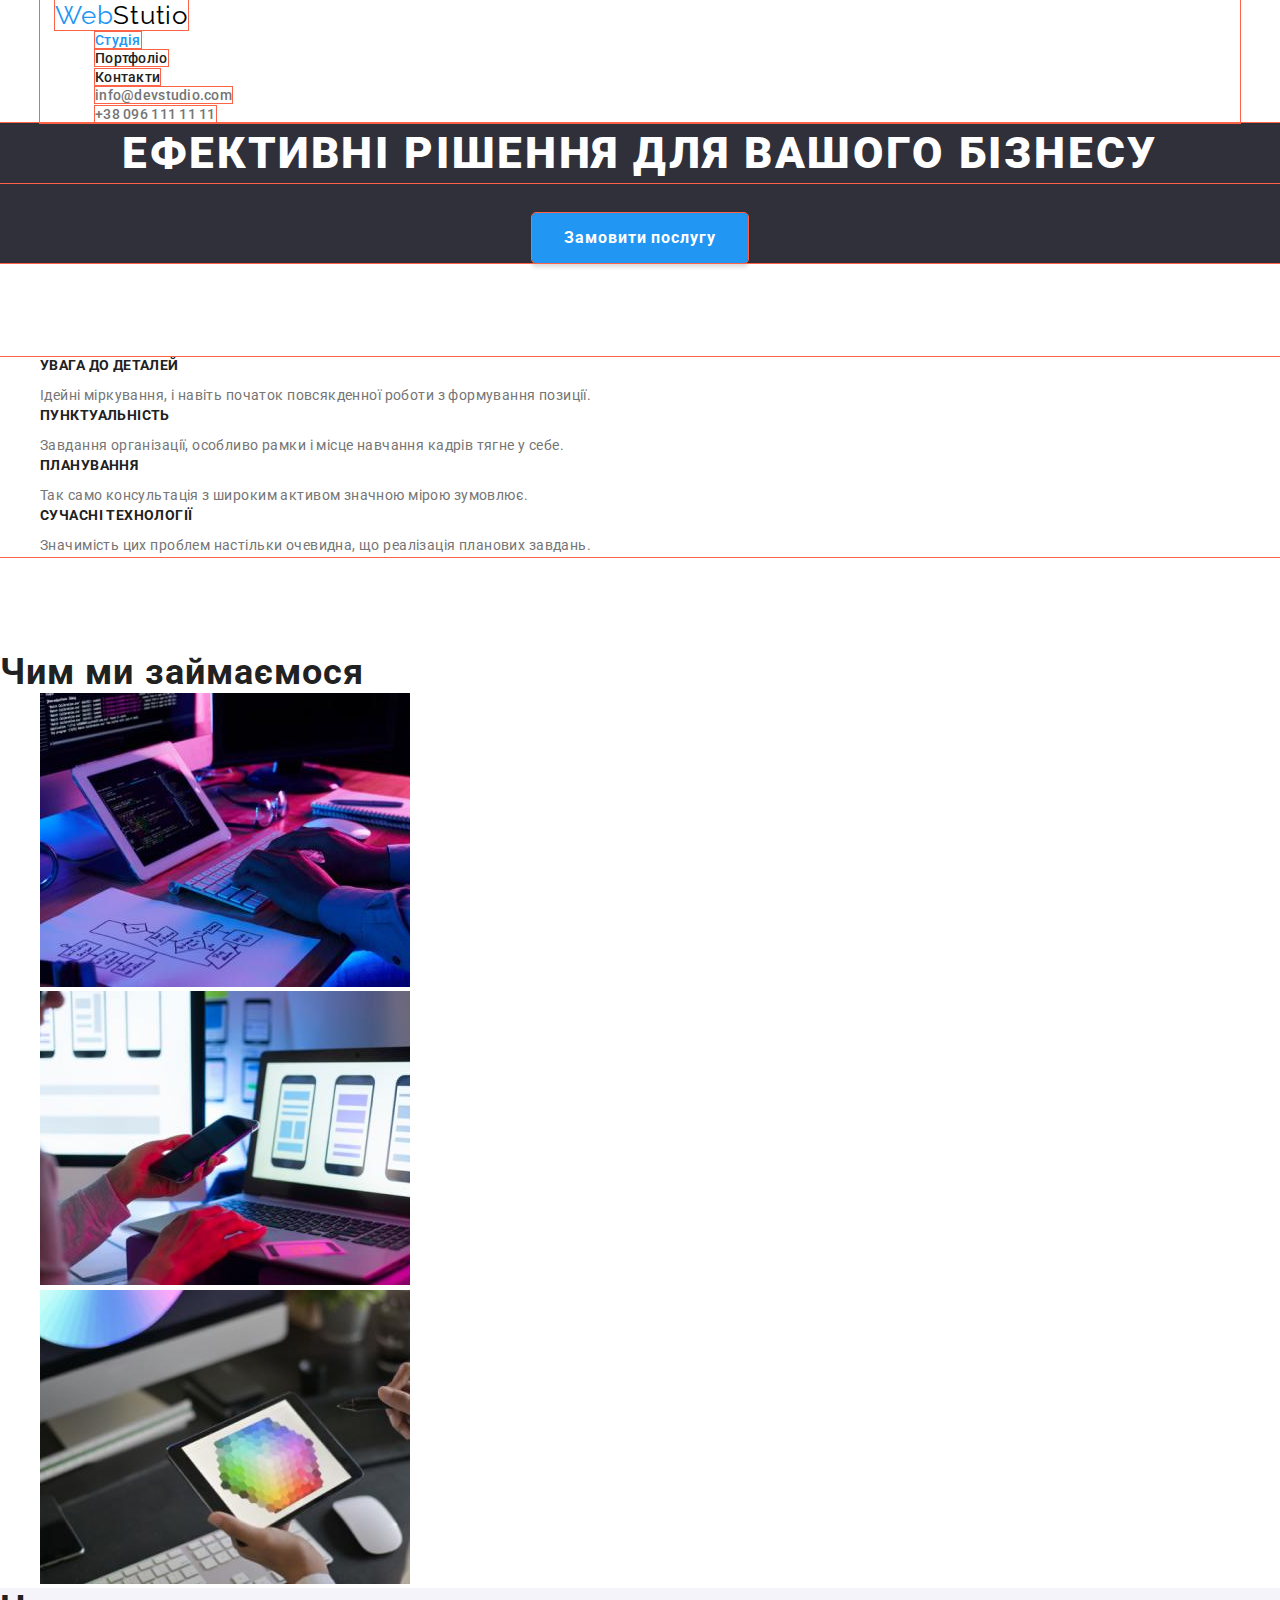
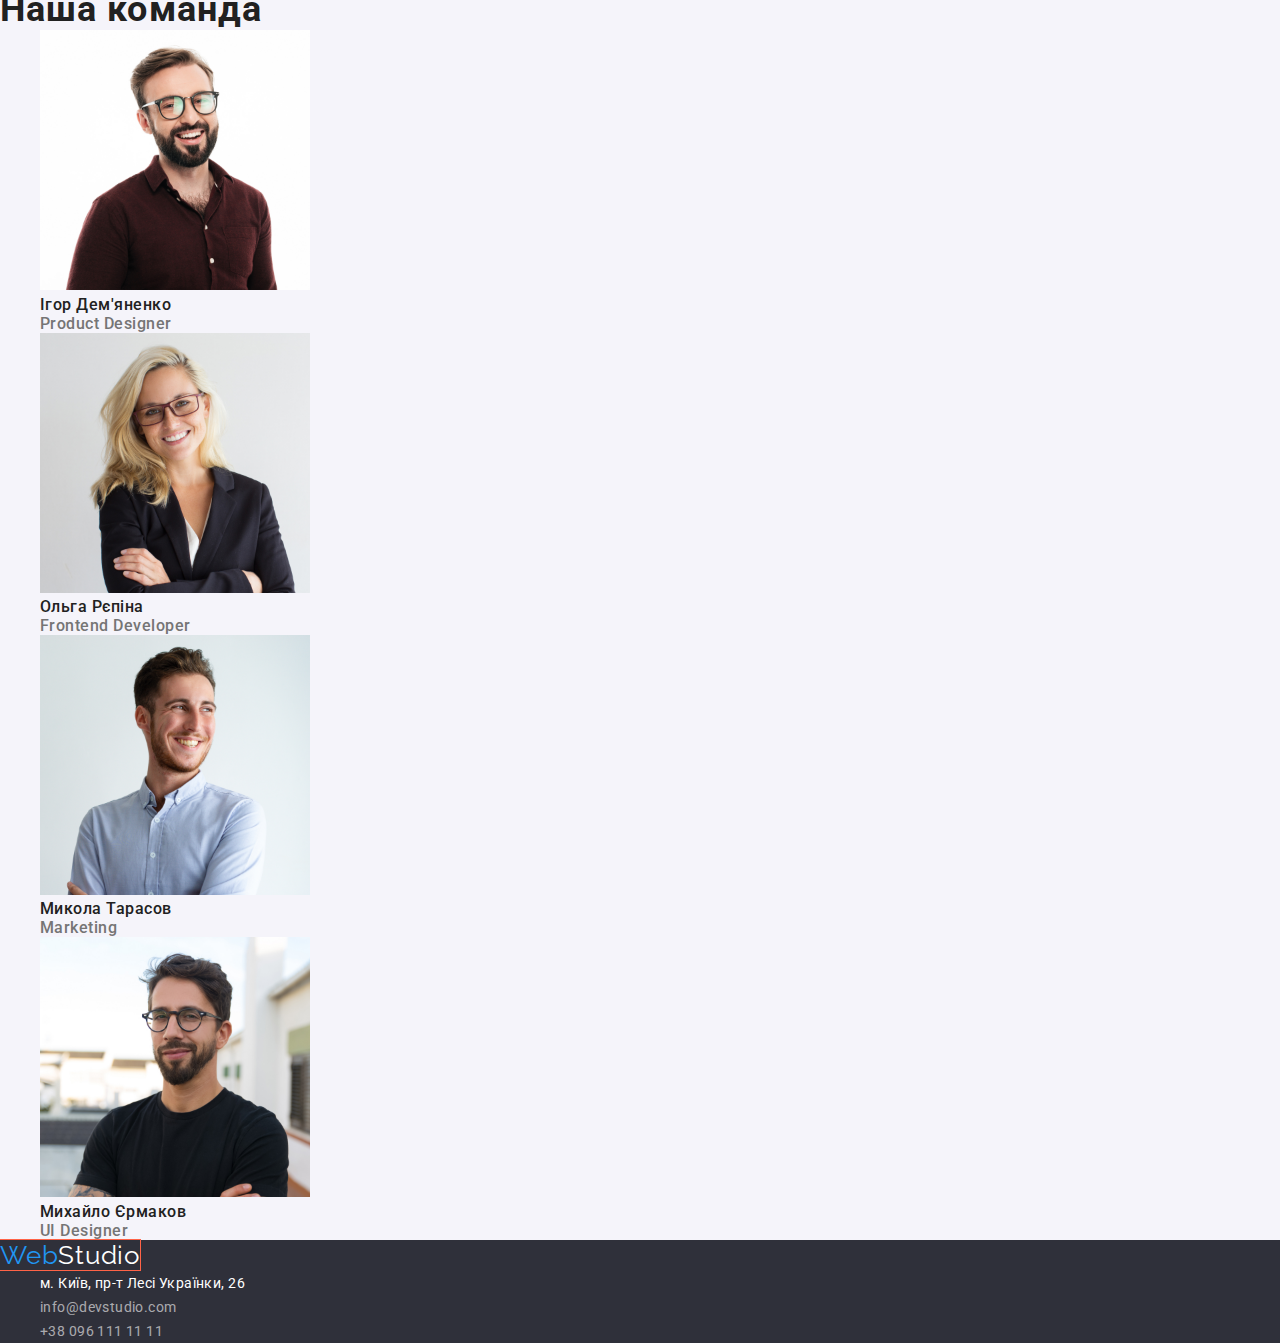
<file: index.html>
<!DOCTYPE html>
<html lang="uk">
<head>
    <meta charset="UTF-8">
    <meta http-equiv="X-UA-Compatible" content="IE=edge">
    <meta name="viewport" content="width=device-width, initial-scale=1.0">
     <link href="https://fonts.googleapis.com/css2?family=Raleway:wght@700&family=Roboto:wght@400;500;700;900&display=swap" rel="stylesheet">
    <link rel="stylesheet" href="https://cdnjs.cloudflare.com/ajax/libs/modern-normalize/1.1.0/modern-normalize.min.css">
    <link rel="stylesheet" href="./css/style.css">
    <title>homeworknumberthree</title>
</head>
<body>
    <header>
       <div class="container-header">
            <a class="logo-link" href="#">Web<span class="logo-header">Stutio</span></a>
            <nav>
                <ul class="decorate-contact">
                    <li><a class="link" href="./index.html">Студія</a></li>
                    <li><a href="./portfolio.html">Портфоліо</a></li>
                    <li><a href="#">Контакти</a></li>
                </ul>
            </nav>
                <ul class="contact-color decorate-contact">
                    <li><a href="mailto:info@devstudio.com">info@devstudio.com</a></li>
                    <li><a href="tel:+380961111111">+38 096 111 11 11</a></li>
                </ul>
       </div>
    </header>
    <main>
        <section class="section-hero">
            <h1 class="title-hero">Ефективні рішення для вашого бізнесу</h1>
            <button class="hero-button" type="button">Замовити послугу</button> 
        </section>
        <section class="section-advantages">
            <div class="container-advantages">
                <h2 class="visual-hidden">Наші переваги</h2>
                <ul class="style-advantages">
                    <li>
                        <h3 class="title-advantages">УВАГА ДО ДЕТАЛЕЙ</h3>
                        <p class="advantages-text">Ідейні міркування, і навіть початок повсякденної роботи з формування позиції.</p>
                    </li>
                    <li>
                        <h3 class="title-advantages">ПУНКТУАЛЬНІСТЬ</h3>
                        <p class="advantages-text">Завдання організації, особливо рамки і місце навчання кадрів тягне у себе.</p>
                    </li>
                    <li>
                        <h3 class="title-advantages">ПЛАНУВАННЯ</h3>
                        <p class="advantages-text">Так само консультація з широким активом значною мірою зумовлює.</p>
                    </li>
                    <li>
                        <h3 class="title-advantages">СУЧАСНІ ТЕХНОЛОГІЇ</h3>
                        <p class="advantages-text">Значимість цих проблем настільки очевидна, що реалізація планових завдань.</p>
                    </li>
                </ul>
        </section>
            <section>
                <h2 class="title-two">Чим ми займаємося</h2>
                <ul>
                    <li><a href="#">
                        <img src="./img/1.jpg" alt="друкування" width="370">
                    </a>
                </li>
                    <li><a href="#">
                        <img src="./img/2.jpg" alt="телефон та ноут" width="370">
                    </a>
                </li>
                    <li><a href="#">
                        <img src="./img/3.jpg" alt="планшет" width="370">
                    </a>
                </li>
                </ul>
            </section>
            <section class="color-last">
                <h2 class="title-two">Наша команда</h2>
                <ul class="visit-card">
                    <li><a href="#">
                        <img src="./img/face1.jpg" alt="член команди" width="270"></a>
                        <h3>Ігор Дем'яненко</h3>
                        <p>Product Designer</p>
                    </li>
                    <li><a href="#">
                        <img src="./img/fase2.jpg" alt="член команди" width="270"></a>
                        <h3>Ольга Рєпіна</h3>
                        <p>Frontend Developer</p>
                    </li>
                    <li><a href="#">
                        <img src="./img/fase3.jpg" alt="член команди" width="270"></a>
                        <h3>Микола Тарасов</h3>
                        <p>Marketing</p>
                    </li>
                    <li><a href="#">
                        <img src="./img/fase4.jpg" alt="член команди" width="270"></a>
                        <h3>Михайло Єрмаков</h3>
                        <p>UI Designer</p>
                    </li>
                </ul>
            </section>
        </div>
    </main>
    <footer class="footer-color">
            <a class="logo-link" href="#">Web<span class="logo-footer">Studio</span></a>
            <address>
                <ul class="adress-style">
                    <li><a class="adress-link" target="_blank" rel="noreferrer noopener" href="https://www.google.com/maps/place/%D0%B1%D1%83%D0%BB%D1%8C%D0%B2%D0%B0%D1%80+%D0%9B%D0%B5%D1%81%D1%96+%D0%A3%D0%BA%D1%80%D0%B0%D1%97%D0%BD%D0%BA%D0%B8,+26,+%D0%9A%D0%B8%D1%97%D0%B2,+02000/@50.4265807,30.5361971,17z/data=!3m1!4b1!4m5!3m4!1s0x40d4cf0e033ecbe9:0x57a4dffefec77da0!8m2!3d50.4265807!4d30.5383858">м. Київ, пр-т Лесі Українки, 26</a></li>
                    <li><a class="adress-tell" href="mailto:info@devstudio.com">info@devstudio.com</a></li>
                    <li><a class="adress-tell" href="tel:+380961111111">+38 096 111 11 11</a></li>
                </ul>
            </address>
    </footer>
</body>
</html>
</file>
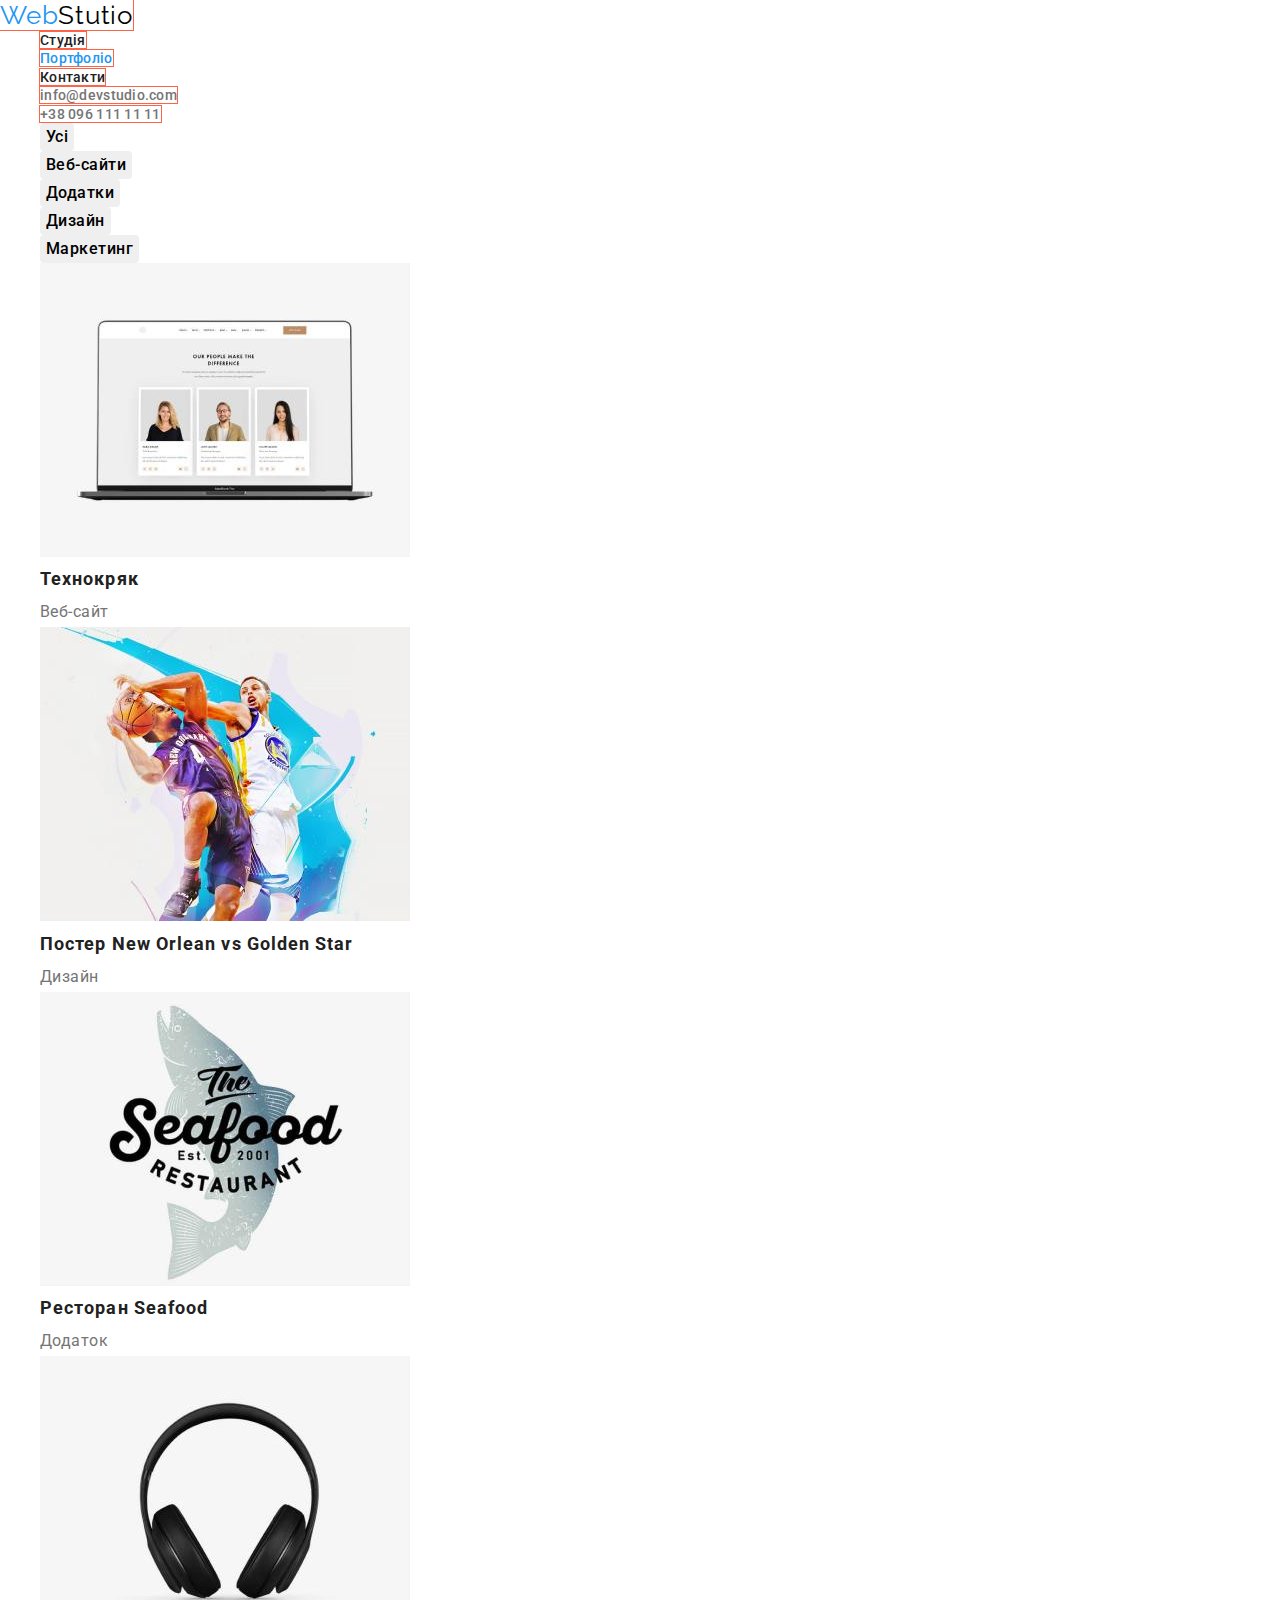
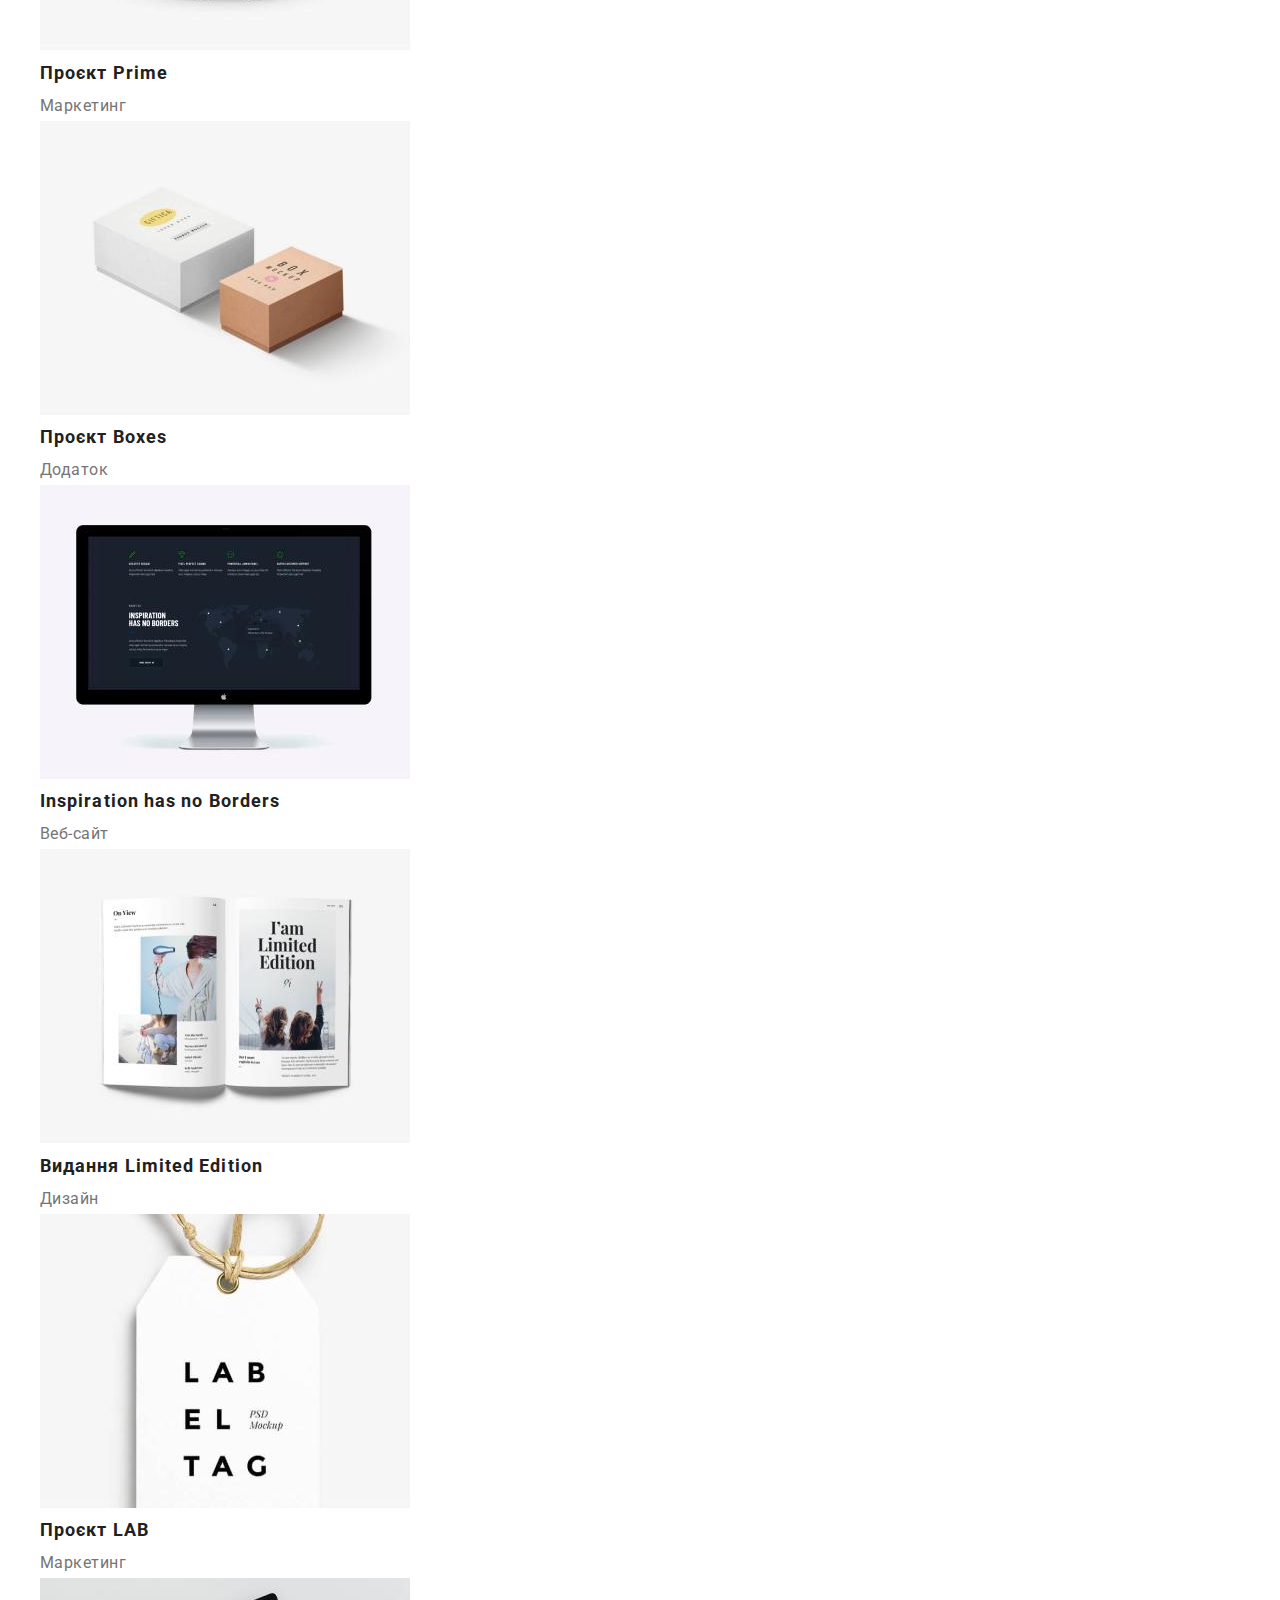
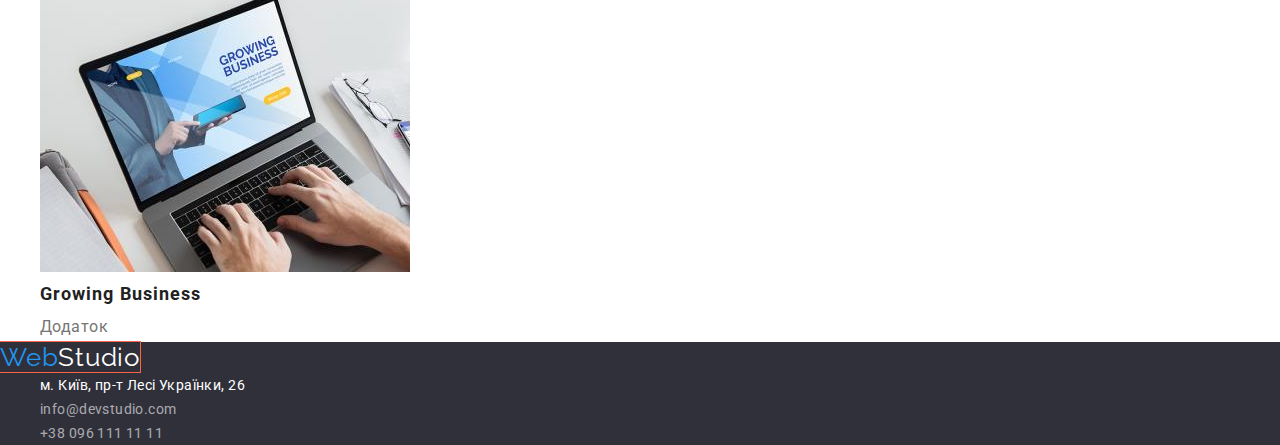
<file: portfolio.html>
<!DOCTYPE html>
<html lang="uk">
<head>
    <meta charset="UTF-8">
    <meta http-equiv="X-UA-Compatible" content="IE=edge">
    <meta name="viewport" content="width=device-width, initial-scale=1.0">
     <link href="https://fonts.googleapis.com/css2?family=Raleway:wght@700&family=Roboto:wght@400;500;700;900&display=swap" rel="stylesheet">
    <link rel="stylesheet" href="https://cdnjs.cloudflare.com/ajax/libs/modern-normalize/1.1.0/modern-normalize.min.css">
    <link rel="stylesheet" href="./css/style.css">
    <title>homeworknumberthree</title>
</head>
<body>
    <header>
       <div class="container">
            <a class="logo-link" href="#">Web<span class="logo-header">Stutio</span></a>
            <nav>
                <ul class="decorate-contact">
                    <li><a href="./index.html">Студія</a></li>
                    <li><a class="link" href="./portfolio.html">Портфоліо</a></li>
                    <li><a href="#">Контакти</a></li>
                </ul>
            </nav>
                <ul class="contact-color decorate-contact">
                    <li><a href="mailto:info@devstudio.com">info@devstudio.com</a></li>
                    <li><a href="tel:+380961111111">+38 096 111 11 11</a></li>
                </ul>
       </div>
    </header>
    <main>
        <div class="container">
            <section>
                <h1 class="visual-hidden">Портфоліо</h1>
                <ul>
                    <li><button class="button-list" type="button">Усі</button></li>
                    <li><button class="button-list" type="button">Веб-сайти</button></li>
                    <li><button class="button-list" type="button">Додатки</button></li>
                    <li><button class="button-list" type="button">Дизайн</button></li>
                    <li><button class="button-list" type="button">Маркетинг</button></li>
                </ul>
                <ul class="text-photo">
                    <li>
                        <a href="#">
                            <img src="./img/portfolio/one.jpg" alt="сторінка веб-сайту" width="370" height="294">
                            <h2>Технокряк</h2>
                            <p>Веб-сайт</p>
                        </a>
                    </li>
                    <li>
                        <a href="#">
                            <img src="./img/portfolio/two.jpg" alt="постер з баскетболістами" width="370">
                            <h2>Постер New Orlean vs Golden Star</h2>
                            <p>Дизайн</p>
                        </a>
                    </li>
                    <li>
                        <a href="#">
                            <img src="./img/portfolio/three.jpg" alt="логотип ресторану" width="370">
                            <h2>Ресторан Seafood</h2>
                            <p>Додаток</p>
                        </a>
                    </li>
                    <li>
                        <a href="#">
                            <img src="./img/portfolio/four.jpg" alt="навушники" width="370">
                            <h2>Проєкт Prime</h2>
                            <p>Маркетинг</p>
                        </a>
                    </li>
                    <li>
                        <a href="#">
                            <img src="./img/portfolio/five.jpg" alt="дві коробки" width="370">
                            <h2>Проєкт Boxes</h2>
                            <p>Додаток</p>
                        </a>
                    </li>
                    <li>
                        <a href="#">
                            <img src="./img/portfolio/six.jpg" alt="монітор" width="370">
                            <h2>Inspiration has no Borders</h2>
                            <p>Веб-сайт</p>
                        </a>
                    </li>
                    <li>
                        <a href="#">
                            <img src="./img/portfolio/seven.jpg" alt="журнал" width="370">
                            <h2>Видання Limited Edition</h2>
                            <p>Дизайн</p>
                        </a>
                    </li>
                    <li>
                        <a href="#">
                            <img src="./img/portfolio/eight.jpg" alt="логотип" width="370">
                            <h2>Проєкт LAB</h2>
                            <p>Маркетинг</p>
                        </a>
                    </li>
                    <li>
                        <a href="#">
                            <img src="./img/portfolio/nine.jpg" alt="" width="370">
                            <h2>Growing Business</h2>
                            <p>Додаток</p>
                        </a>
                    </li>
                </ul>
            </section>
      </div>
    </main>
    <footer class="footer-color">
        <dic class="container">
            <a class="logo-link" href="#">Web<span class="logo-footer">Studio</span></a>
            <address>
                <ul class="adress-style">
                    <li><a class="adress-link" target="_blank" rel="noreferrer noopener" href="https://www.google.com/maps/place/%D0%B1%D1%83%D0%BB%D1%8C%D0%B2%D0%B0%D1%80+%D0%9B%D0%B5%D1%81%D1%96+%D0%A3%D0%BA%D1%80%D0%B0%D1%97%D0%BD%D0%BA%D0%B8,+26,+%D0%9A%D0%B8%D1%97%D0%B2,+02000/@50.4265807,30.5361971,17z/data=!3m1!4b1!4m5!3m4!1s0x40d4cf0e033ecbe9:0x57a4dffefec77da0!8m2!3d50.4265807!4d30.5383858">м. Київ, пр-т Лесі Українки, 26</a></li>
                    <li><a class="adress-tell" href="mailto:info@devstudio.com">info@devstudio.com</a></li>
                    <li><a class="adress-tell" href="tel:+380961111111">+38 096 111 11 11</a></li>
                </ul>
            </address>
        </dic>
    </footer>
</body>
</html>
</file>
<file: css/style.css>
:root {
  --brand-color: #212121;
  --button-link-color: #2196F3;
  --logo-header-color: #000000;
  --logo-footer-color: #FFFFFF;
  --adult-color: #757575;
  --background-color: #2F303A;
  --section-color: #F5F4FA;
  --title-button-color: #188CE8;
  --brand-font: "Roboto";
}
body{
    color: var(--brand-color);
    font-family:var(--brand-font, sans-serif);
}
h1,
h2,
h3,
p,
ul{
margin: 0;
}
ul{
    list-style: none;
}
/* header start */
.container-header{
    padding-left: 15px;
    padding-right: 15px;
    width: 1200px;
    margin: 0 auto;
    outline: 1px solid tomato;
}
.logo-link{
    color: var(--button-link-color);
    font-family: Raleway;
    text-decoration: none;
    font-style: normal;
    font-size: 26px;
    letter-spacing: 0.03em;
    line-height: 1.19230769;
    outline: 1px solid tomato;
}
.logo-header{
    color: var(--logo-header-color);
}
.decorate-contact a{
    font-family: var(--brand-font);
    text-decoration: none;
    color: var(--brand-color);
    font-weight: 500;
    font-size: 14px;
    line-height: 1.14285714;
    letter-spacing: 0.02em;
    outline: 1px solid tomato;
}
.decorate-contact .link{
    color: var(--button-link-color);   
}
.decorate-contact a:hover,
.decorate-contact a:focus{
    color: var(--button-link-color);
}
.contact-color a{
    color:var(--adult-color);
}
/* header end */
.section-hero{
    background-color:var(--background-color);
    text-align: center;

    outline: 1px solid tomato;
}
.title-hero{
    font-weight: 900;
    font-size: 44px;
    line-height: 1.36363636;
    letter-spacing: 0.06em;
    text-transform: uppercase;
    color:var(--logo-footer-color);
    margin-bottom: 30px;


    outline: 1px solid tomato;
}
.hero-button{
    background-color:var(--button-link-color);
    font-weight: 700;
    line-height: 1.875;
    letter-spacing: 0.06em;
    text-align: center;
    color:var(--logo-footer-color);
    box-shadow: 0px 4px 4px rgba(0, 0, 0, 0.15);
    border-radius: 4px;
    cursor: pointer;
    border: none;
    padding: 10px 32px;

    outline: 1px solid tomato;

}
.hero-button:hover,
.hero-button:focus{
    background-color:var(--title-button-color);
}
.visual-hidden {
 position: absolute;
 white-space: nowrap;
 width: 1px;
 height: 1px;
 overflow: hidden;
 border: 0;
 padding: 0;
 clip: rect(0 0 0 0);
 clip-path: inset(50%);
 margin: -1px;
} 
.container-advantages{


    outline: 1px solid tomato;
}
.section-advantages{
    padding-top: 94px;
    padding-bottom: 94px;
}
.style-advantages{
}
.title-advantages{
    font-size: 14px;
    line-height: 1.14285714;
    letter-spacing: 0.03em;
    text-transform: uppercase;
}
.advantages-text{
    font-size: 14px;
    line-height: 1.71428571;
    letter-spacing: 0.03em;
    color:var(--adult-color);
    margin-top: 10px;
}
.title-two{
    font-size: 36px;
    line-height: 1.16666667;
    letter-spacing: 0.03em;
}
.visit-card h3{
    font-weight: 500;
    font-size: 16px;
    line-height: 1.1875;
    letter-spacing: 0.03em;
}
.visit-card p{
    font-weight: 500;
    font-size: 16px;
    line-height: 1.1875;
    letter-spacing: 0.03em;
    color:var(--adult-color);
}
.color-last{
    background-color:var(--section-color);
}
.button-list{
    border: none;
    cursor: pointer;
    border-radius: 4px;
    font-weight: 500;
    font-size: 16px;
    line-height: 1.625;
    text-align: center;
    letter-spacing: 0.03em;
}
.button-list:hover,
.button-list:focus{
    color: var(--logo-footer-color);
    background-color: var(--button-link-color);
}
.text-photo a{
    text-decoration: none;
}
.text-photo h2{
    font-size: 18px;
    line-height: 2;
    letter-spacing: 0.06em;
    color:var(--brand-color);
}
.text-photo p{
    font-size: 16px;
    line-height: 1.875;
    letter-spacing: 0.03em;
    color:var(--adult-color);
}
.logo-footer{
    color:var(--logo-footer-color);
}
.footer-color{
    background-color:var(--background-color);
}
.adress-style a{
    text-decoration: none;
    font-style: normal;
    font-size: 14px;
    line-height: 1.71428571;
    letter-spacing: 0.03em;
}
.adress-link{
    color:var(--logo-footer-color);
}
.adress-tell{
    color: rgba(255, 255, 255, 0.6);
}
.adress-tell:hover,
.adress-tell:focus{
    color:var(--button-link-color);
}
</file>
